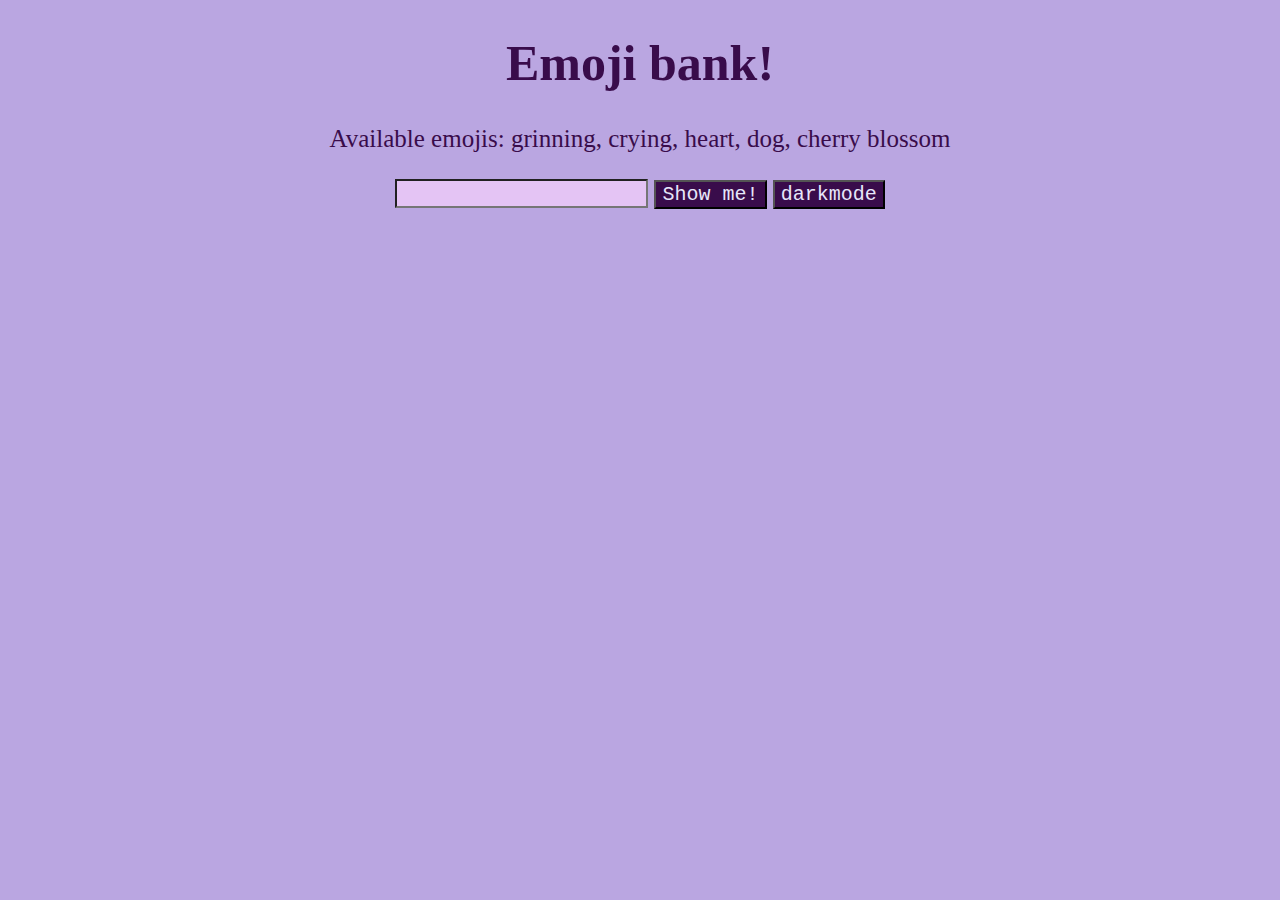
<file: HTML_Web_Dev/JScript/EmojiBank/emoji.html>
<!-- An Emoji Bank which will display any one of five
     different emojis when typed in by the user. This
     is a simple example of JS -->

<!DOCTYPE html>
<html lang="en">

<head>
  <meta charset="utf-8">
  <meta name="viewport" content="width=device-width">
  <title>JS Practice</title>
  <!-- link your CSS and JS files here -->
  <script defer src="emoji.js"></script>
  <link href="emojiLight.css" rel="stylesheet">
</head>

<body>
  <h1>Emoji bank!</h1>
  <!-- Replace the "???" in the <p> below with 5 emoji choices -->
  <p>Available emojis: grinning, crying, heart, dog, cherry blossom</p>
  <center>
    <div>
      <input id="emoji-text" type="text" required size="20">
      <button id="show-button">Show me!</button>
      <button id="mode">darkmode</button>
    </div>
    
  </center>

 

  <div id="output-emoji">
    <!-- Display the emoji chosen in this <span> -->
    <span id="output"></span>
  </div>
</body>

</html>
</file>
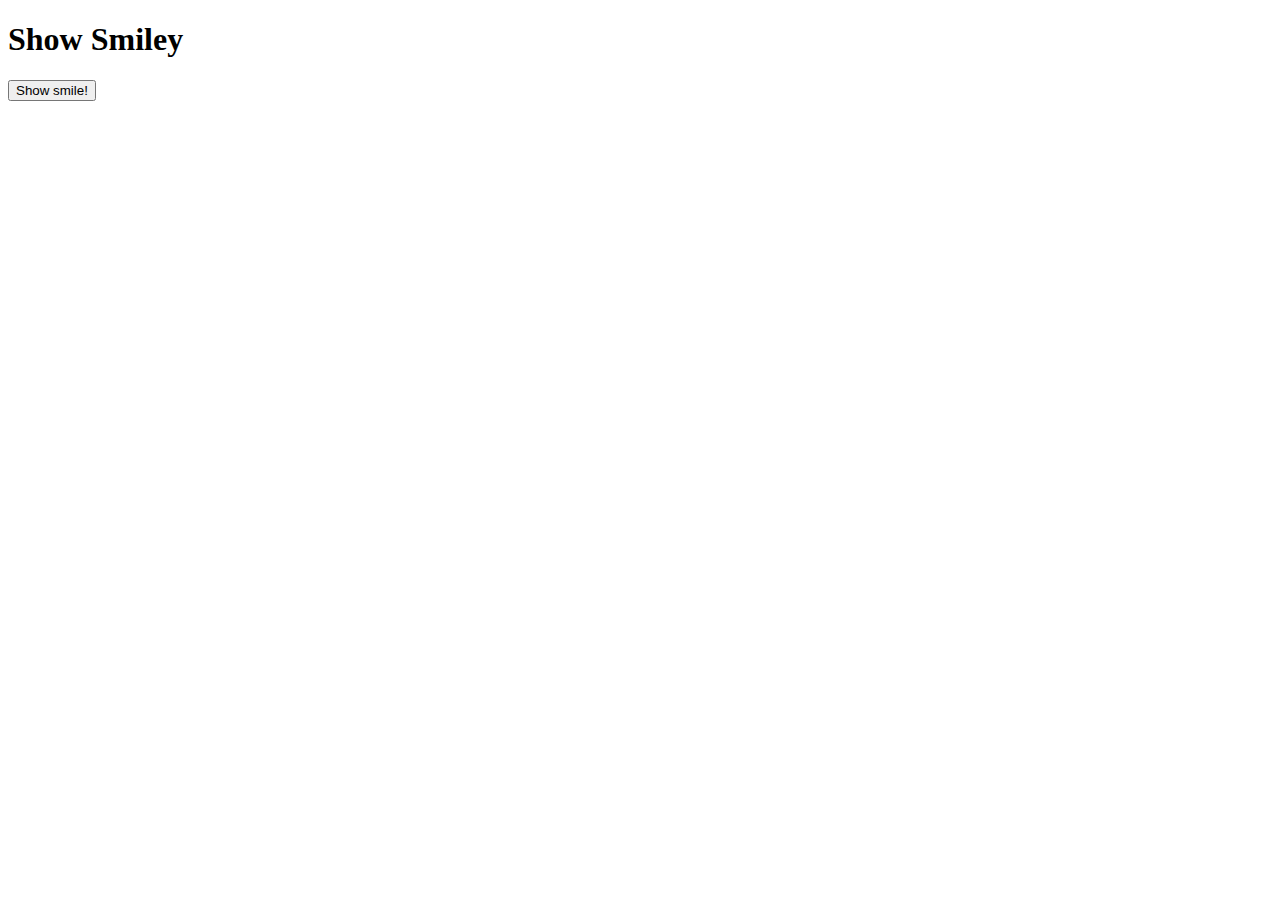
<file: HTML_Web_Dev/JScript/Smiley_Example/smiley.html>
<!-- A basic HTML file to demonstrate event-driven
    programming using the DOM -->

    <!DOCTYPE html>
    <html>
      <head>
        <meta charset="utf-8">
        <meta name="viewport" content="width=device-width">
        <title>Show Smiley</title>
        <link href="smiley.css" rel="stylesheet">
        <script defer src="smiley.js"></script>
      </head>
      
      <body>
        <h1>Show Smiley</h1>
        
        
        <button id="smiley">Show smile!</button>
        <br/>
    
        <span id="output"></span>
      </body>
    </html>
</file>
<file: HTML_Web_Dev/JScript/EmojiBank/emojiLight.css>
body{
    background-color: rgb(186, 166, 225);
    font: +25px 'Marker Felt', fantasy;

}
h1{
    text-align: center;
    color: rgb(57, 12, 75);
}
p {
    text-align: center;
    color: rgb(57, 12, 75);
}
#input-content{
    display: flex;
    justify-items: center;
    align-items: center;
}
input{
    font-size: +20px;
    font-family: cursive;
    background-color: rgb(228, 196, 244);
}
span {
    font-size: 300px;
}
#output-emoji{
    text-align: center;
}
button{
    background-color: rgb(57, 12, 75);
    font-family:'Courier New', Courier, monospace;
    font-size: +20px;
    color: lavender;

}
</file>
<file: HTML_Web_Dev/JScript/Smiley_Example/smiley.css>
span {
    font-size: 303px;
    text-align: center;
}
</file>
